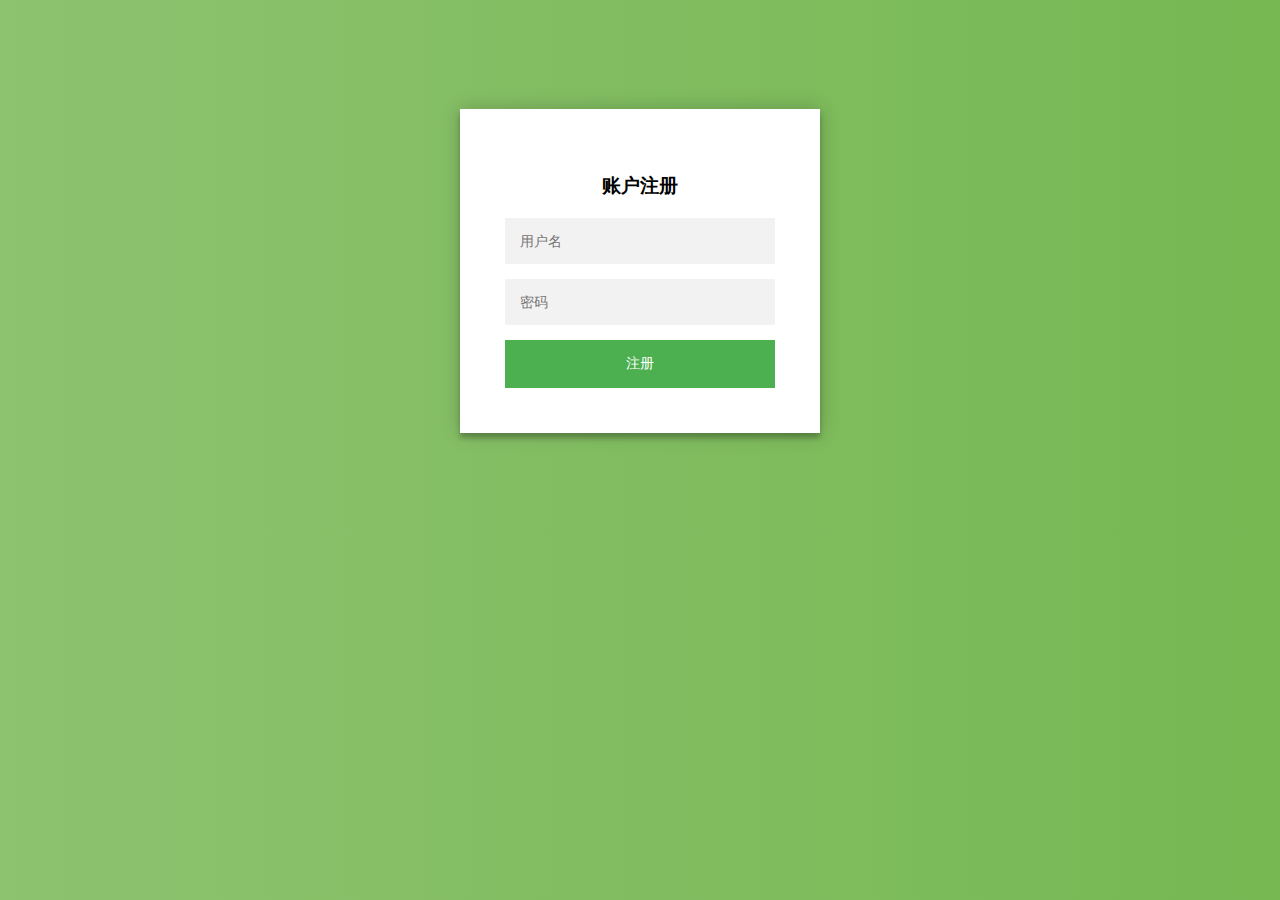
<file: src/main/resources/resources/register.html>
<!DOCTYPE html>
<html>
<head>
  <meta charset="UTF-8">
  <title>Signup</title>
  <link rel="stylesheet" href="css/register.css" type="text/css">
</head>
<body>
<form class="signup-page" action="/user/register" method="post">
  <div class="form">
    <h3>账户注册</h3>
    <input type="text" placeholder="用户名" name="username" required="required" />
    <input type="password" placeholder="密码" name="password" required="required" />
    <button type="submit">注册</button>
  </div>
</form>
</body>
</html>
</file>
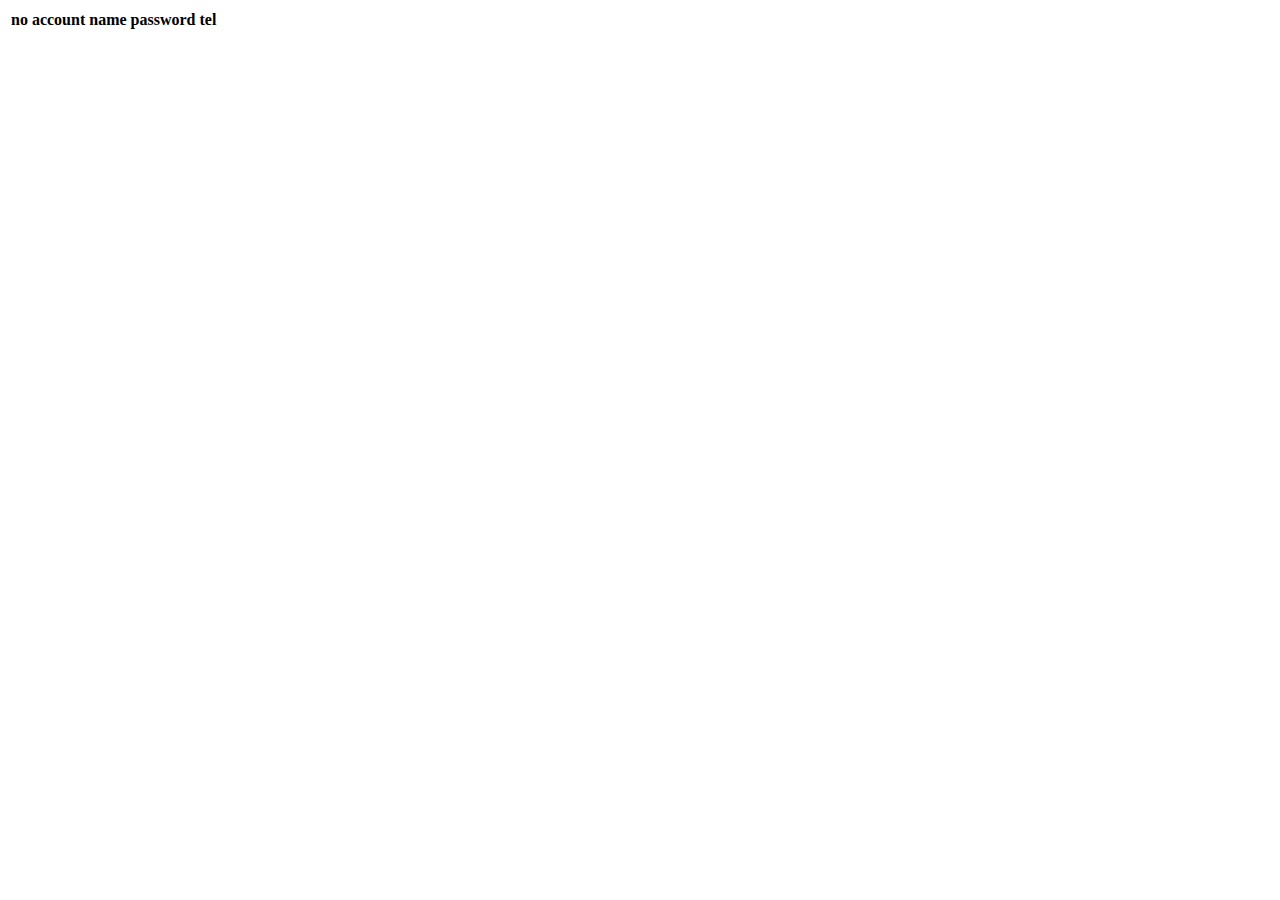
<file: src/main/resources/templates/accountList.html>
<!DOCTYPE html>
<html lang="en" xmlns:th="http://www.thymeleaf.org">
<head>
    <title>account</title>
    <meta http-equiv="Content-Type" content="text/html; charset=UTF-8">
    <link rel="stylesheet" th:href="@{/css/style.css}" type="text/css">
</head>
<body>
<table>
    <tr>
        <th>no</th>
        <th>account</th>
        <th>name</th>
        <th>password</th>
        <th>tel</th>
    </tr>
    <tr th:each="list,stat : ${accountList}">
        <td th:text="${stat.count}"></td>
        <td th:text="${list.userName}"></td>
        <td th:text="${list.pwd}"></td>
        <td th:text="${list.phoneNum}"></td>
    </tr>
</table>
</body>
</html>
</file>
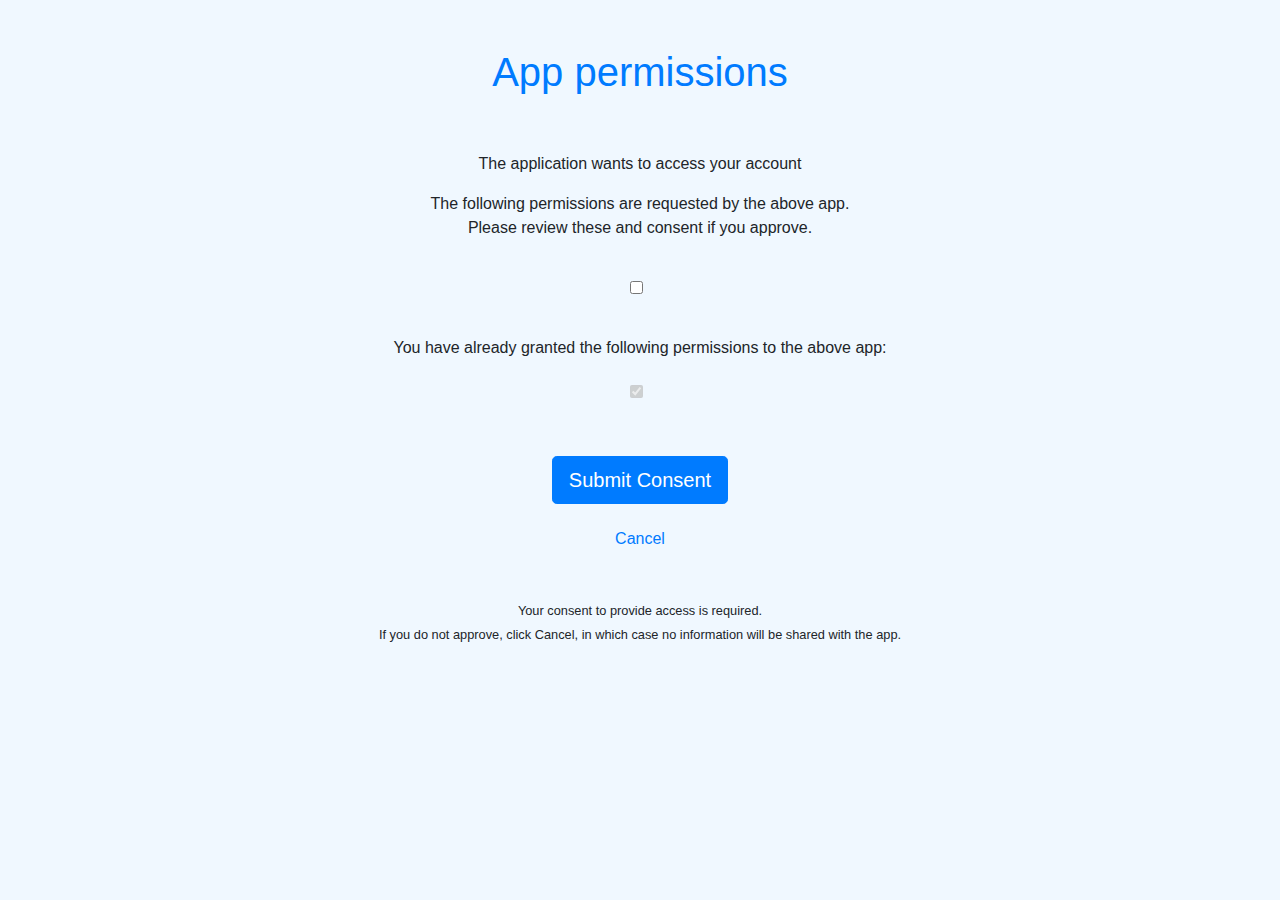
<file: src/main/resources/templates/consent.html>
<!DOCTYPE html>
<html lang="en" xmlns:th="http://www.thymeleaf.org">
<head>
  <meta charset="utf-8">
  <meta name="viewport" content="width=device-width, initial-scale=1, shrink-to-fit=no">
  <link rel="stylesheet" href="https://stackpath.bootstrapcdn.com/bootstrap/4.5.2/css/bootstrap.min.css"
        integrity="sha384-JcKb8q3iqJ61gNV9KGb8thSsNjpSL0n8PARn9HuZOnIxN0hoP+VmmDGMN5t9UJ0Z" crossorigin="anonymous">
  <title>Custom consent page - Consent required</title>
  <style>
        body {
            background-color: aliceblue;
        }
    </style>
  <script>
		function cancelConsent() {
			document.consent_form.reset();
			document.consent_form.submit();
		}
	</script>
</head>
<body>
<div class="container">
  <div class="py-5">
    <h1 class="text-center text-primary">App permissions</h1>
  </div>
  <div class="row">
    <div class="col text-center">
      <p>
        The application
        <span class="font-weight-bold text-primary" th:text="${clientId}"></span>
        wants to access your account
        <span class="font-weight-bold" th:text="${principalName}"></span>
      </p>
    </div>
  </div>
  <div class="row pb-3">
    <div class="col text-center"><p>The following permissions are requested by the above app.<br/>Please review
      these and consent if you approve.</p></div>
  </div>
  <div class="row">
    <div class="col text-center">
      <form name="consent_form" method="post" th:action="@{/oauth2/authorize}">
        <input type="hidden" name="client_id" th:value="${clientId}">
        <input type="hidden" name="state" th:value="${state}">

        <div th:each="scope: ${scopes}" class="form-group form-check py-1">
          <input class="form-check-input"
                 type="checkbox"
                 name="scope"
                 th:value="${scope.scope}"
                 th:id="${scope.scope}">
          <label class="form-check-label font-weight-bold" th:for="${scope.scope}" th:text="${scope.scope}"></label>
          <p class="text-primary" th:text="${scope.description}"></p>
        </div>

        <p th:if="${not #lists.isEmpty(previouslyApprovedScopes)}">You have already granted the following permissions to the above app:</p>
        <div th:each="scope: ${previouslyApprovedScopes}" class="form-group form-check py-1">
          <input class="form-check-input"
                 type="checkbox"
                 th:id="${scope.scope}"
                 disabled
                 checked>
          <label class="form-check-label font-weight-bold" th:for="${scope.scope}" th:text="${scope.scope}"></label>
          <p class="text-primary" th:text="${scope.description}"></p>
        </div>

        <div class="form-group pt-3">
          <button class="btn btn-primary btn-lg" type="submit" id="submit-consent">
            Submit Consent
          </button>
        </div>
        <div class="form-group">
          <button class="btn btn-link regular" type="button" id="cancel-consent" onclick="cancelConsent();">
            Cancel
          </button>
        </div>
      </form>
    </div>
  </div>
  <div class="row pt-4">
    <div class="col text-center">
      <p>
        <small>
          Your consent to provide access is required.
          <br/>If you do not approve, click Cancel, in which case no information will be shared with the app.
        </small>
      </p>
    </div>
  </div>
</div>
</body>
</html>
</file>
<file: src/main/resources/resources/css/register.css>
.signup-page {
    width: 360px;
    padding: 8% 0 0;
    margin: auto;
}
.form {
    position: relative;
    z-index: 1;
    background: #ffffff;
    max-width: 360px;
    margin: 0 auto 100px;
    padding: 45px;
    text-align: center;
    box-shadow: 0 0 20px 0 rgba(0, 0, 0, 0.2), 0 5px 5px 0 rgba(0, 0, 0, 0.24);
}
.form input {
    outline: 0;
    background: #f2f2f2;
    width: 100%;
    border: 0;
    margin: 0 0 15px;
    padding: 15px;
    box-sizing: border-box;
    font-size: 14px;
}
.form button {
    text-transform: uppercase;
    outline: 0;
    background: #4caf50;
    width: 100%;
    border: 0;
    padding: 15px;
    color: #ffffff;
    font-size: 14px;
    -webkit-transition: all 0.3 ease;
    transition: all 0.3 ease;
    cursor: pointer;
}
.form button:hover,
.form button:active,
.form button:focus {
    background: #43a047;
}
.form .message {
    margin: 15px 0 0;
    color: #b3b3b3;
    font-size: 12px;
}
.form .message a {
    color: #4caf50;
    text-decoration: none;
}
.form .register-form {
    display: none;
}
.container {
    position: relative;
    z-index: 1;
    max-width: 300px;
    margin: 0 auto;
}
.container:before,
.container:after {
    content: "";
    display: block;
    clear: both;
}
.container .info {
    margin: 50px auto;
    text-align: center;
}
.container .info h1 {
    margin: 0 0 15px;
    padding: 0;
    font-size: 36px;
    font-weight: 300;
    color: #1a1a1a;
}
.container .info span {
    color: #4d4d4d;
    font-size: 12px;
}
.container .info span a {
    color: #000000;
    text-decoration: none;
}
.container .info span .fa {
    color: #ef3b3a;
}
body {
    background: #76b852; /* fallback for old browsers */
    background: -webkit-linear-gradient(right, #76b852, #8dc26f);
    background: -moz-linear-gradient(right, #76b852, #8dc26f);
    background: -o-linear-gradient(right, #76b852, #8dc26f);
    background: linear-gradient(to left, #76b852, #8dc26f);
    font-family: Lato,"PingFang SC","Microsoft YaHei",sans-serif;
}
</file>
